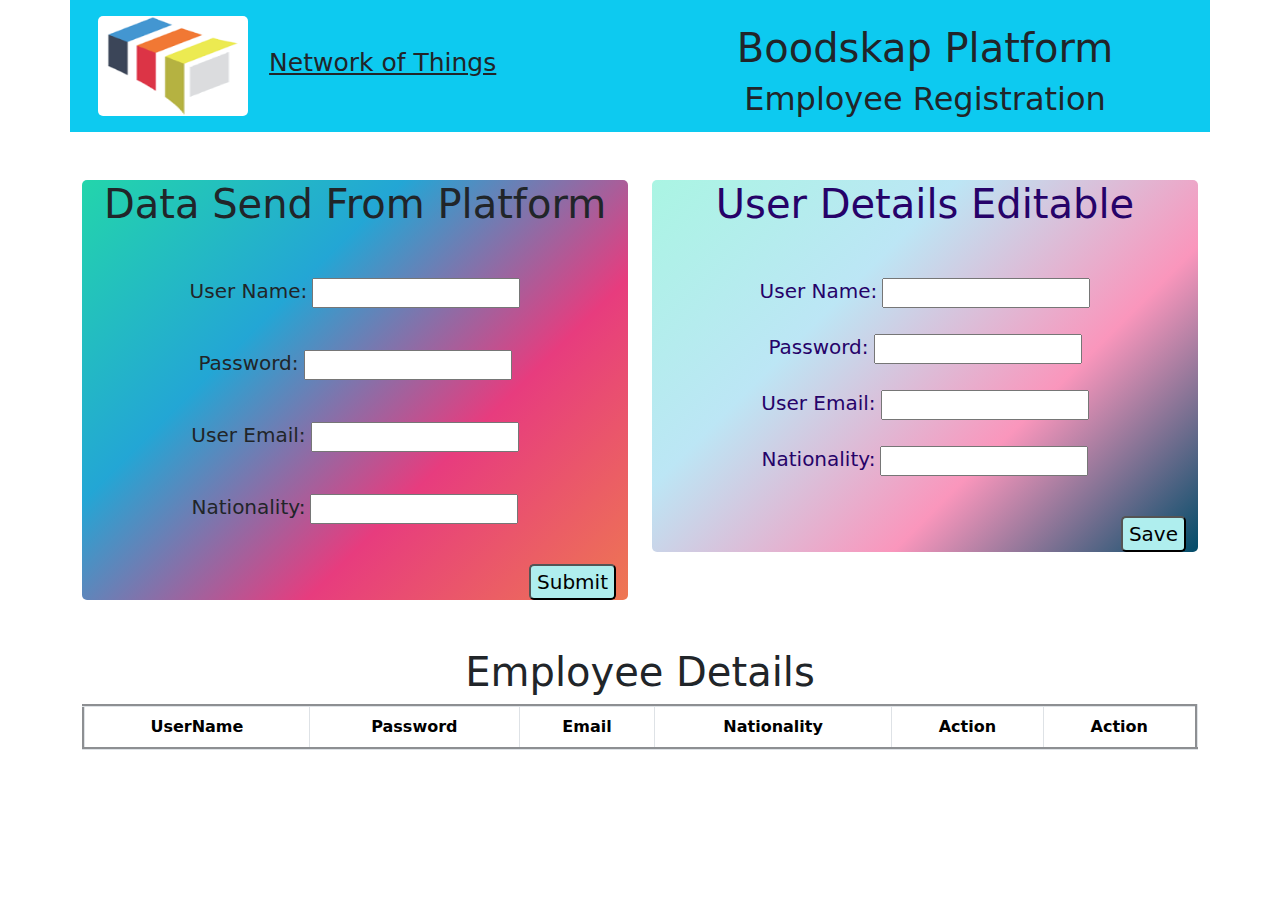
<file: index.html>
<!DOCTYPE html>
<html lang="en">

<head>
    <meta charset="UTF-8">
    <meta http-equiv="X-UA-Compatible" content="IE=edge">
    <meta name="viewport" content="width=device-width, initial-scale=1.0">
    <title>Document</title>
    <link rel="stylesheet" href="style.css">
    <script src="https://ajax.googleapis.com/ajax/libs/jquery/3.6.0/jquery.min.js"></script>
    <link href="https://cdn.jsdelivr.net/npm/bootstrap@5.2.1/dist/css/bootstrap.min.css" rel="stylesheet">
    <script src="https://cdn.jsdelivr.net/npm/bootstrap@5.2.1/dist/js/bootstrap.bundle.min.js"></script>
</head>

<body>
    <div class="container bg-info">
        <div class="header">
        <div class="row">
            <div class="col">
                <img class="m-3" src="logo.png" alt="logo">
                <span>Network of Things</span>
               
            </div>
            <div class="col mt-4 text-center">
                <h1>Boodskap Platform</h1>
                <h2>Employee Registration</h2>
            </div>
        </div>

        </div>
    </div>
    <div class="container">
        <div class="row">
            <div class="col">
                <div class="section-1">
                    <div class="container mt-5">
                        <h1 class="text-center">Data Send From Platform</h1>
                        <form action="#" class="mt-5 text-center">
                            <label for="user">User Name:</label>
                            <input type="text" id="user" ><br><br>
                            <p id="err"></p>
                            <label for="user">Password:</label>
                            <input type="password" id="pass" ><br><br>
                            <p id="err"></p>
                            <label for="user">User Email:</label>
                            <input type="text" id="email" ><br><br>
                            <p id="err"></p>
                            <label for="user">Nationality:</label>
                            <input type="text" id="nation" ><br><br>
                            <p id="err"></p>
                        </form>
                        <div class="text-end mt-3">
                            <button id="btn" onclick="sendData()">Submit</button>
                        </div>

                    </div>
                </div>
            </div>
            <div class="col ">
                <div class="section-2">
                    <div class="container mt-5">
                        <h1 class="text-center">User Details Editable</h1>
                        <form action="#" id="update" class="mt-5 text-center">
                            <label for="user">User Name:</label>
                            <input type="text" id="username"><br><br>
                            <label for="user">Password:</label>
                            <input type="password" id="passs"><br><br>
                            <label for="user">User Email:</label>
                            <input type="text" id="mail" ><br><br>
                            <label for="user">Nationality:</label>
                            <input type="text" id="nations"><br><br>
                        </form>
                        <div class="text-end mt-3">
                            <button id="btns">Save</button>
                        </div>

                    </div>
                </div>
            </div>
        </div>
    </div>

    <div class="container mt-5 text-center">
        <h1>Employee Details</h1>
        <div>
            <table class="table table-bordered container text-center" border=3 ">
                <thead>
                    <th>UserName</th>
                    <th>Password</th>
                    <th>Email</th>
                    <th>Nationality</th>
                    <th>Action</th>
                    <th>Action</th>
                </thead>
                <tbody id="body" class="text-center">

                </tbody>
            </table>
        </div>
    </div>
    <script src="main.js"></script>
    <script src="Recive.js"></script>
</body>

</html>
</file>
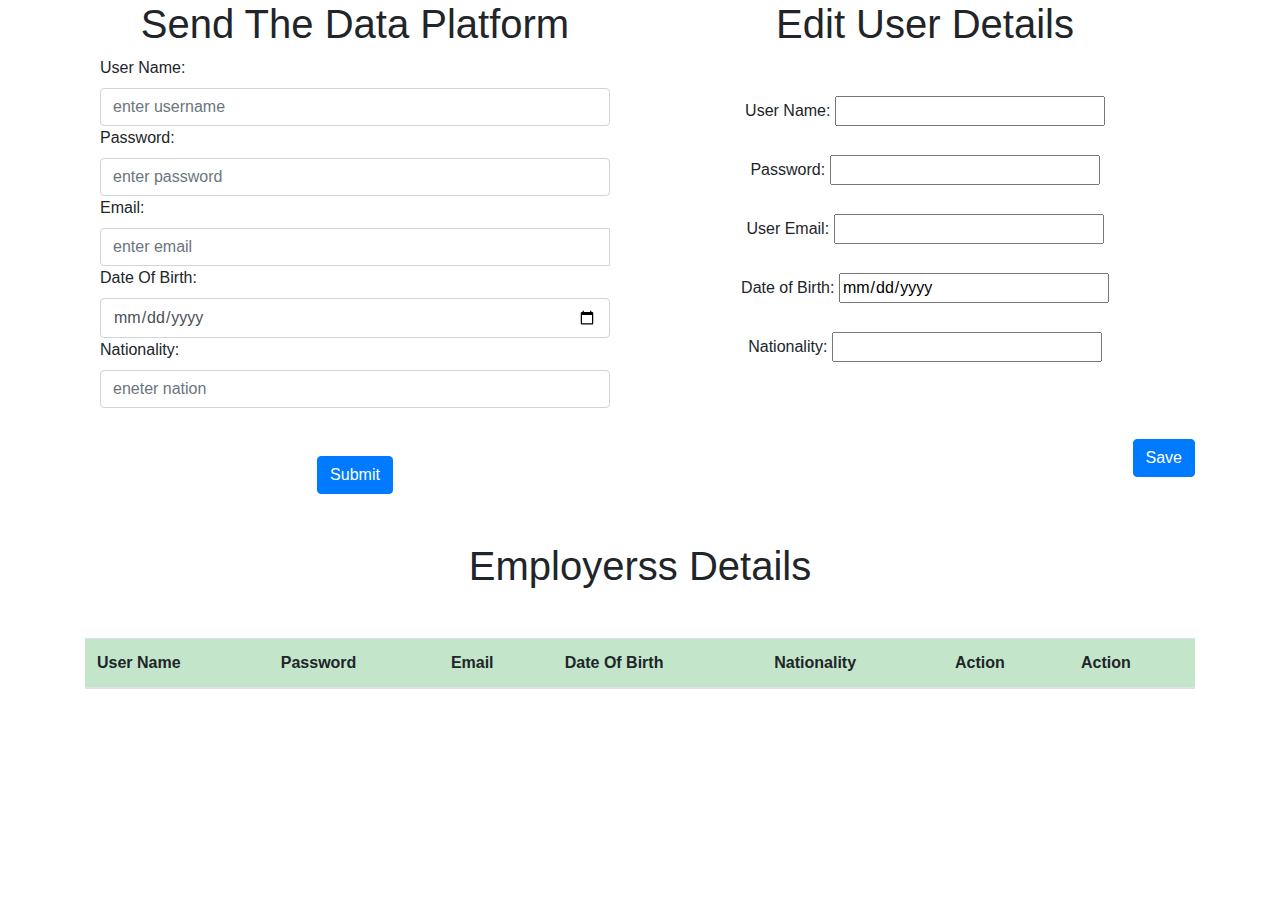
<file: sample.html>
<!DOCTYPE html>
<html lang="en">

<head>
    <meta charset="UTF-8">
    <meta http-equiv="X-UA-Compatible" content="IE=edge">
    <meta name="viewport" content="width=device-width, initial-scale=1.0">
    <title>User Registration</title>
    <script src="https://code.jquery.com/jquery-3.2.1.slim.min.js"
        integrity="sha384-KJ3o2DKtIkvYIK3UENzmM7KCkRr/rE9/Qpg6aAZGJwFDMVNA/GpGFF93hXpG5KkN"
        crossorigin="anonymous"></script>
    <script src="https://cdn.jsdelivr.net/npm/popper.js@1.12.9/dist/umd/popper.min.js"
        integrity="sha384-ApNbgh9B+Y1QKtv3Rn7W3mgPxhU9K/ScQsAP7hUibX39j7fakFPskvXusvfa0b4Q"
        crossorigin="anonymous"></script>
    <script src="https://cdn.jsdelivr.net/npm/bootstrap@4.0.0/dist/js/bootstrap.min.js"
        integrity="sha384-JZR6Spejh4U02d8jOt6vLEHfe/JQGiRRSQQxSfFWpi1MquVdAyjUar5+76PVCmYl"
        crossorigin="anonymous"></script>
    <link rel="stylesheet" href="https://cdn.jsdelivr.net/npm/bootstrap@4.0.0/dist/css/bootstrap.min.css"
        integrity="sha384-Gn5384xqQ1aoWXA+058RXPxPg6fy4IWvTNh0E263XmFcJlSAwiGgFAW/dAiS6JXm" crossorigin="anonymous">
    <script src="https://ajax.googleapis.com/ajax/libs/jquery/3.6.0/jquery.min.js"></script>
    <link rel="stylesheet" href="Style.css">
</head>

<body>
   
    <div class="container ">
        <div class="row">
            <div class="col-6">
                <div class="container text-center">
                    <h1>Send The Data Platform</h1>
                </div>
                <form class="validation" novalidate>
                    <div class=" ">
                        <div class="col">
                            <label for="validationCustom01">User Name:</label>
                            <input type="text" class="form-control" id="user" placeholder="enter username"
                                required>
                            <div class="invalid-feedback">
                                please fill the details...!
                            </div>
                        </div>
                        <div class="col">
                            <label for="validationCustom02">Password:</label>
                            <input type="password" class="form-control" id="pass"
                                placeholder="enter password" required>
                            <div class="invalid-feedback">
                                please fill the details...!
                            </div>
                        </div>
                        <div class="col">
                            <label for="validationCustomUsername">Email:</label>
                            <div class="input-group">
                                <input type="text" class="form-control" id="email"
                                    placeholder="enter email" aria-describedby="inputGroupPrepend" required>
                                <div class="invalid-feedback">
                                    please fill the details...!
                                </div>
                            </div>
                        </div>

                        <div class="col">
                            <label for="validationCustom03">Date Of Birth:</label>
                            <input type="date" class="form-control" id="dob" required>
                            <div class="invalid-feedback">
                                please fill the details...!
                            </div>
                        </div>
                        <div class="col">
                            <label for="validationCustom04">Nationality:</label>
                            <input type="text" class="form-control" id="nation" placeholder="eneter nation"
                                required>
                            <div class="invalid-feedback">
                                please fill the details...!
                            </div>
                        </div>
                    </div><br><br>
                    <div class="text-center">
                        <button onclick="sendData()" class=" btn btn-primary " type="submit">Submit</button>
                    </div>
                </form>
            </div>
            <div class="col-6">
                <div class="container text-center">
                    <h1>Edit User Details</h1>
                </div>
                <!-- <form class="validation" novalidate>
                    <div class=" ">
                        <div class="col">
                            <label for="validationCustom01">User Name:</label>
                            <input type="text" class="form-control" id="user1" 
                                required readonly>
                            <div class="invalid-feedback">
                                please fill the details...!
                            </div>
                        </div>
                        <div class="col">
                            <label for="validationCustom02">Password:</label>
                            <input type="password" class="form-control" id="pass1"
                                 required readonly>
                            <div class="invalid-feedback">
                                please fill the details...!
                            </div>
                        </div>
                        <div class="col">
                            <label for="validationCustomUsername">Email:</label>
                            <div class="input-group">
                                <input type="text" class="form-control" id="email1"
                                   aria-describedby="inputGroupPrepend" required readonly>
                                <div class="invalid-feedback">
                                    please fill the details...!
                                </div>
                            </div>
                        </div>

                        <div class="col">
                            <label for="validationCustom03">Date Of Birth:</label>
                            <input type="date" class="form-control" id="dob1" required readonly>
                            <div class="invalid-feedback">
                                please fill the details...!
                            </div>
                        </div>
                        <div class="col">
                            <label for="validationCustom04">Nationality:</label>
                            <input type="text" class="form-control" id="nation1"
                                required readonly>
                            <div class="invalid-feedback">
                                please fill the details...!
                            </div>
                        </div>
                    </div><br><br>
                    <div class="text-center">
                        <button id="btns" class=" btn btn-primary " type="submit">Save</button>
                    </div>
                </form> -->
                <form action="#" class="mt-5 text-center">
                    <label for="user">User Name:</label>
                    <input type="text" id="user1" readonly class="inputs"><br><br>
                    <label for="user">Password:</label>
                    <input type="password" id="pass1" readonly class="inputs"><br><br>
                    <label for="user">User Email:</label>
                    <input type="text" id="email1" readonly class="inputs"><br><br>
                    <label for="user">Date of Birth:</label>
                    <input type="date" id="dob1" readonly class="inputs"><br><br>
                    <label for="user">Nationality:</label>
                    <input type="text" id="nation1" readonly class="inputs"><br><br>
                </form>
                <div class="text-right mt-5">
                    <button id="btns" class=" btn btn-primary " type="submit">Save</button>
                </div>
            </div>
        </div>
        <div class="container mt-5 text-center">
           <h1>Employerss Details</h1> 
        </div>
        <div class="container-fuiled mt-5">
            <table class="table table-success table-striped" id="table2">
                <thead>
                    <tr>
                        <th>User Name</th>
                        <th>Password</th>
                        <th>Email</th>
                        <th>Date Of Birth</th>
                        <th>Nationality</th>
                        <th>Action</th>
                        <th>Action</th>
                    </tr>
                </thead>
            </table>
        </div>
    </div>
    <script>
        (function () {
            'use strict';
            window.addEventListener('click', function () {
                var forms = document.getElementsByClassName('validation');
                var validation = Array.prototype.filter.call(forms, function (form) {
                    form.addEventListener('submit', function (event) {
                        if (form.checkValidity() === false) {
                            event.preventDefault();
                            event.stopPropagation();
                        }
                        
                        form.classList.add('was-validated');
                    }, false);
                });
                setTimeout(validation, 10000)
            }, false);
            
        })();
    </script>
     <script src="https://ajax.googleapis.com/ajax/libs/jquery/3.1.0/jquery.min.js"></script>
       <script type="text/javascript" src="https://cdn.datatables.net/1.10.16/js/jquery.dataTables.min.js"></script>
       <link rel="stylesheet" href="https://cdn.datatables.net/1.10.16/css/dataTables.bootstrap.css">
    <script src="App.js"></script>
</body>

</html>
</file>
<file: style.css>
#btn{
    font-size: 20px;
    border-radius: 5px;
}
#btns{
    font-size: 20px;
    border-radius: 5px;
}
label{
    font-size: 20px;
}
.section-1{
    background: linear-gradient(-45deg, #ee7752, #e73c7e, #23a6d5, #23d5ab);
    border-radius: 5px;
}
.section-2{
    background: linear-gradient(-45deg, #014c69, #fa96bc, #bce6f5, #aaf5e3);
    border-radius: 5px; 
    color: #260269;
}
button{
    background-color:paleturquoise;
}
img{
    height: 100px;
    width: 150px;
    border-radius: 5px;
}
span{
    font-size: 25px;
    text-decoration: underline;
}
input{
    font-size: 25px;
}
</file>
<file: Style.css>
input{
    width: 50%;
}
.section-1{
    border-radius: 10px;
    background-color: aquamarine;
    height: 480px;
}
.section-2{
    border-radius: 10px;
    background-color: aqua;
    height: 480px;
}
.header{
    background-color: rgb(159, 159, 247);
    height: 100px;
}
.header h1{
    padding-top: 18px;
}
</file>
